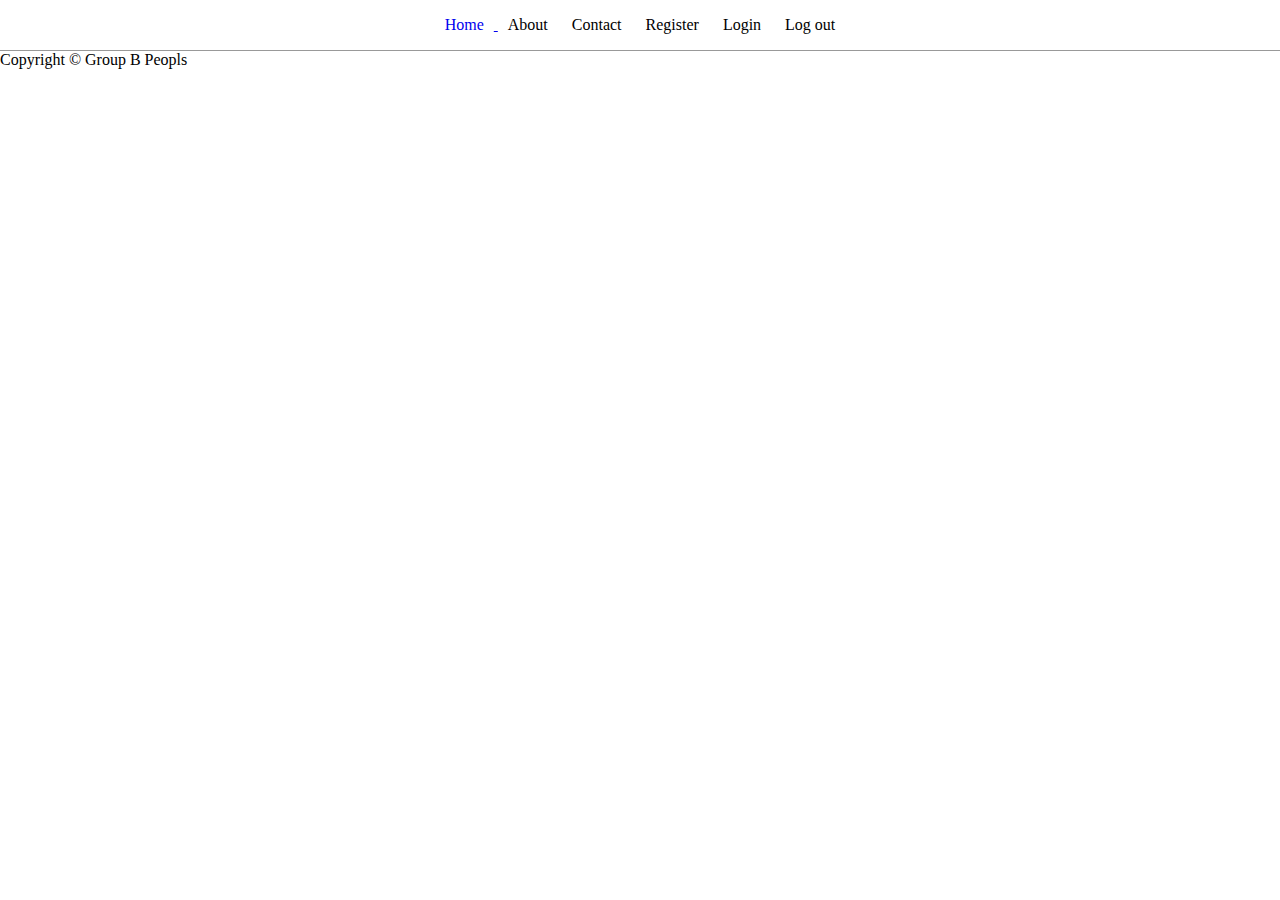
<file: index.html>
<!DOCTYPE html>
<html lang="en">

<head>
  <meta charset="UTF-8" />
  <meta name="viewport" content="width=device-width, initial-scale=1.0" />
  <meta http-equiv="X-UA-Compatible" content="ie=edge" />
  <link rel="stylesheet" href="./css/bootstrap.css" />
  <title>User Sign Up</title>
</head>

<body>
  <nav class="homeNav">
    <ul>
      <a href="index.html"><li>Home</li></a>
      <li>About</li>
      <li>Contact</li>
      <li class="registerBtn">Register</li>
      <li class="loginBtn">Login</li>
      <li class="logoutBtn">Log out</li>
    </ul>
  </nav>
  <main class="main-content">
    <h1>Home Page</h1>
    <h2 class="checkLogin"></h2>
    <p class="regMessage"></p>
    <form class="regForm">
      <div class="closeBtn">&Cross;</div>
      <input type="text" name="fullname" id="fullname" placeholder="Full Name" />
      <input type="text" name="username" id="username" placeholder="Username" />
      <input type="email" name="email" id="email" placeholder="Email Address" />
      <input type="password" name="password" id="password" placeholder="password" />
      <button class="regSubmitBtn">Register</button>
    </form>
    <form class="loginForm">
      <p class="regMessage"></p>
      <div class="closeLoginBtn">&Cross;</div>
      <input type="emailLogin" name="emailLogin" id="emailLogin" placeholder="Email Address" />
      <input type="passwordLogin" name="passwordLogin" id="passwordLogin" placeholder="password" />
      <button class="loginSubmitBtn">Login</button>
    </form>
  </main>
  <footer>Copyright &copy; Group B Peopls</footer>
  <script src="./js/jquery.js"></script>
  <script src="./js/forms.js"></script>
  <script src="./js/checkLogin.js"></script>
</body>

</html>
</file>
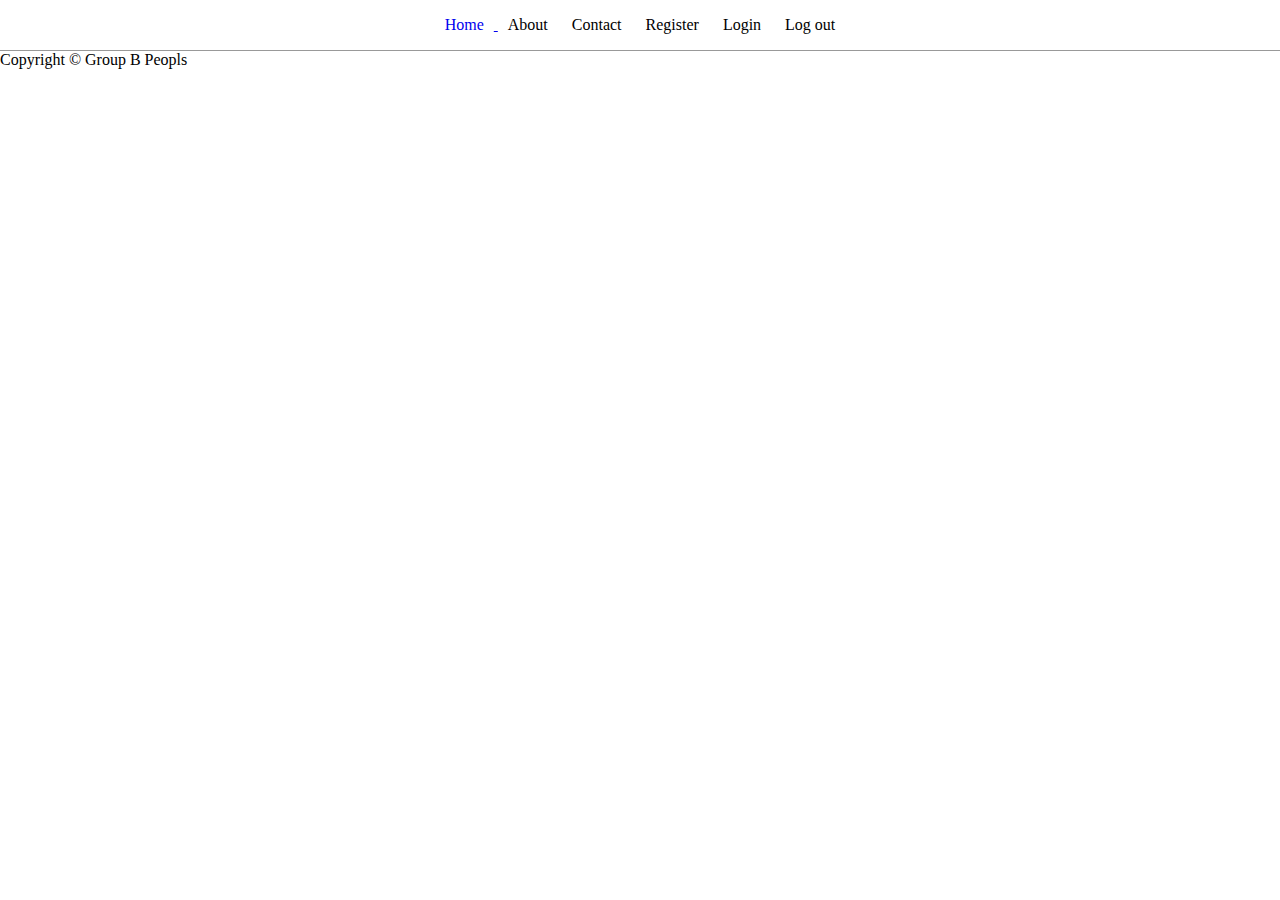
<file: signup.html>
<!DOCTYPE html>
<html lang="en">
  <head>
    <meta charset="UTF-8" />
    <meta name="viewport" content="width=device-width, initial-scale=1.0" />
    <meta http-equiv="X-UA-Compatible" content="ie=edge" />
    <link rel="stylesheet" href="./css/bootstrap.css" />
    <title>User Sign Up</title>
  </head>
  <body>
    <nav class="homeNav">
        <ul>
            <a href="index.html">
                <li>Home</li>
            </a>
            <li>About</li>
            <li>Contact</li>
            <li class="registerBtn">Register</li>
            <li class="loginBtn">Login</li>
            <li class="logoutBtn">Log out</li>
        </ul>
    </nav>
    <main class="main-content">
        <p class="regMessage"></p>
      <form class="regForm">
          <div class="closeBtn">&Cross;</div>
        <input
          type="text"
          name="fullname"
          id="fullname"
          placeholder="Full Name"
        />
        <input
          type="text"
          name="username"
          id="username"
          placeholder="Username"
        />
        <input type="email" name="email" id="email" placeholder="Email Address" />
        <input
          type="password"
          name="password"
          id="password"
          placeholder="password"
        />
        <button class="regSubmitBtn">Register</button>
      </form>
    <form class="loginForm">
        <p class="regMessage"></p>
        <div class="closeLoginBtn">&Cross;</div>
        <input type="emailLogin" name="emailLogin" id="emailLogin" placeholder="Email Address" />
        <input type="passwordLogin" name="passwordLogin" id="passwordLogin" placeholder="password" />
        <button class="loginSubmitBtn">Login</button>
</form>
    </main>
    <footer>Copyright &copy; Group B Peopls</footer>
    <script src="./js/jquery.js"></script>
    <script src="./js/forms.js"></script>
  </body>
</html>
</file>
